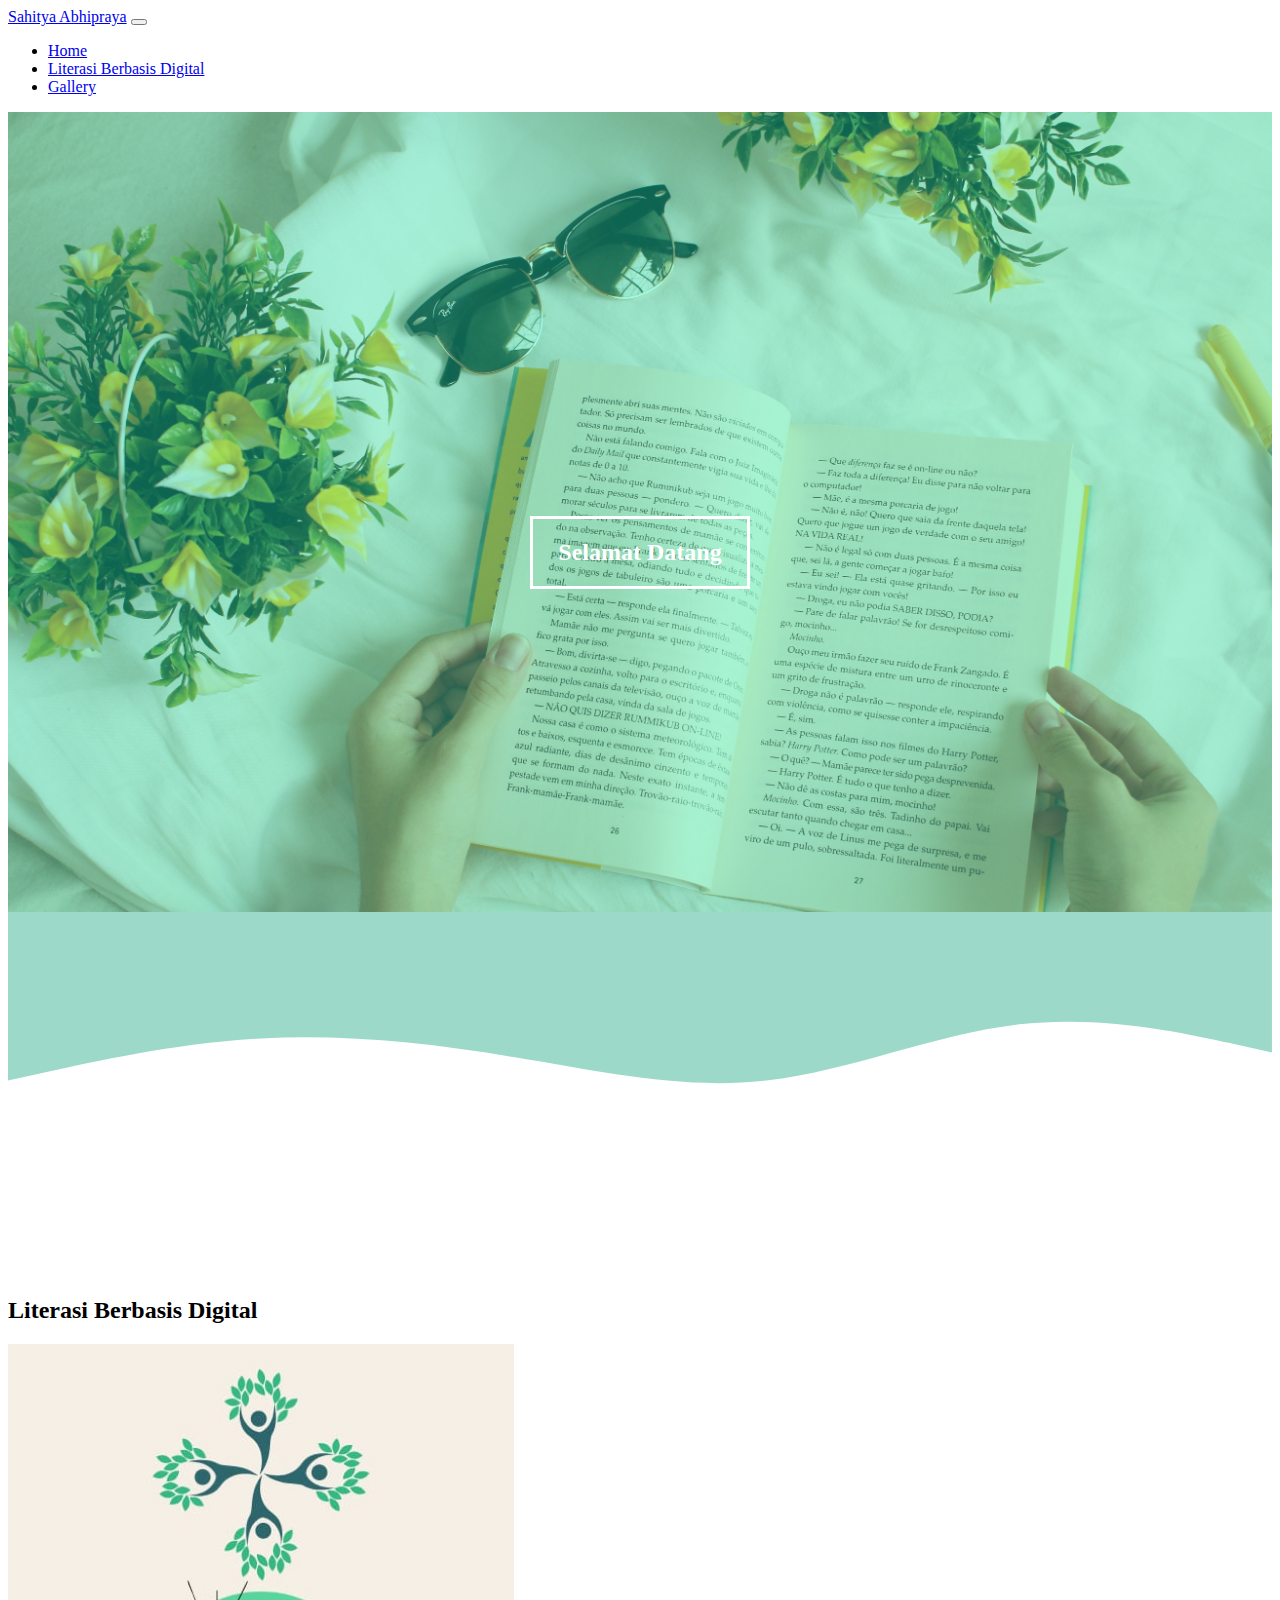
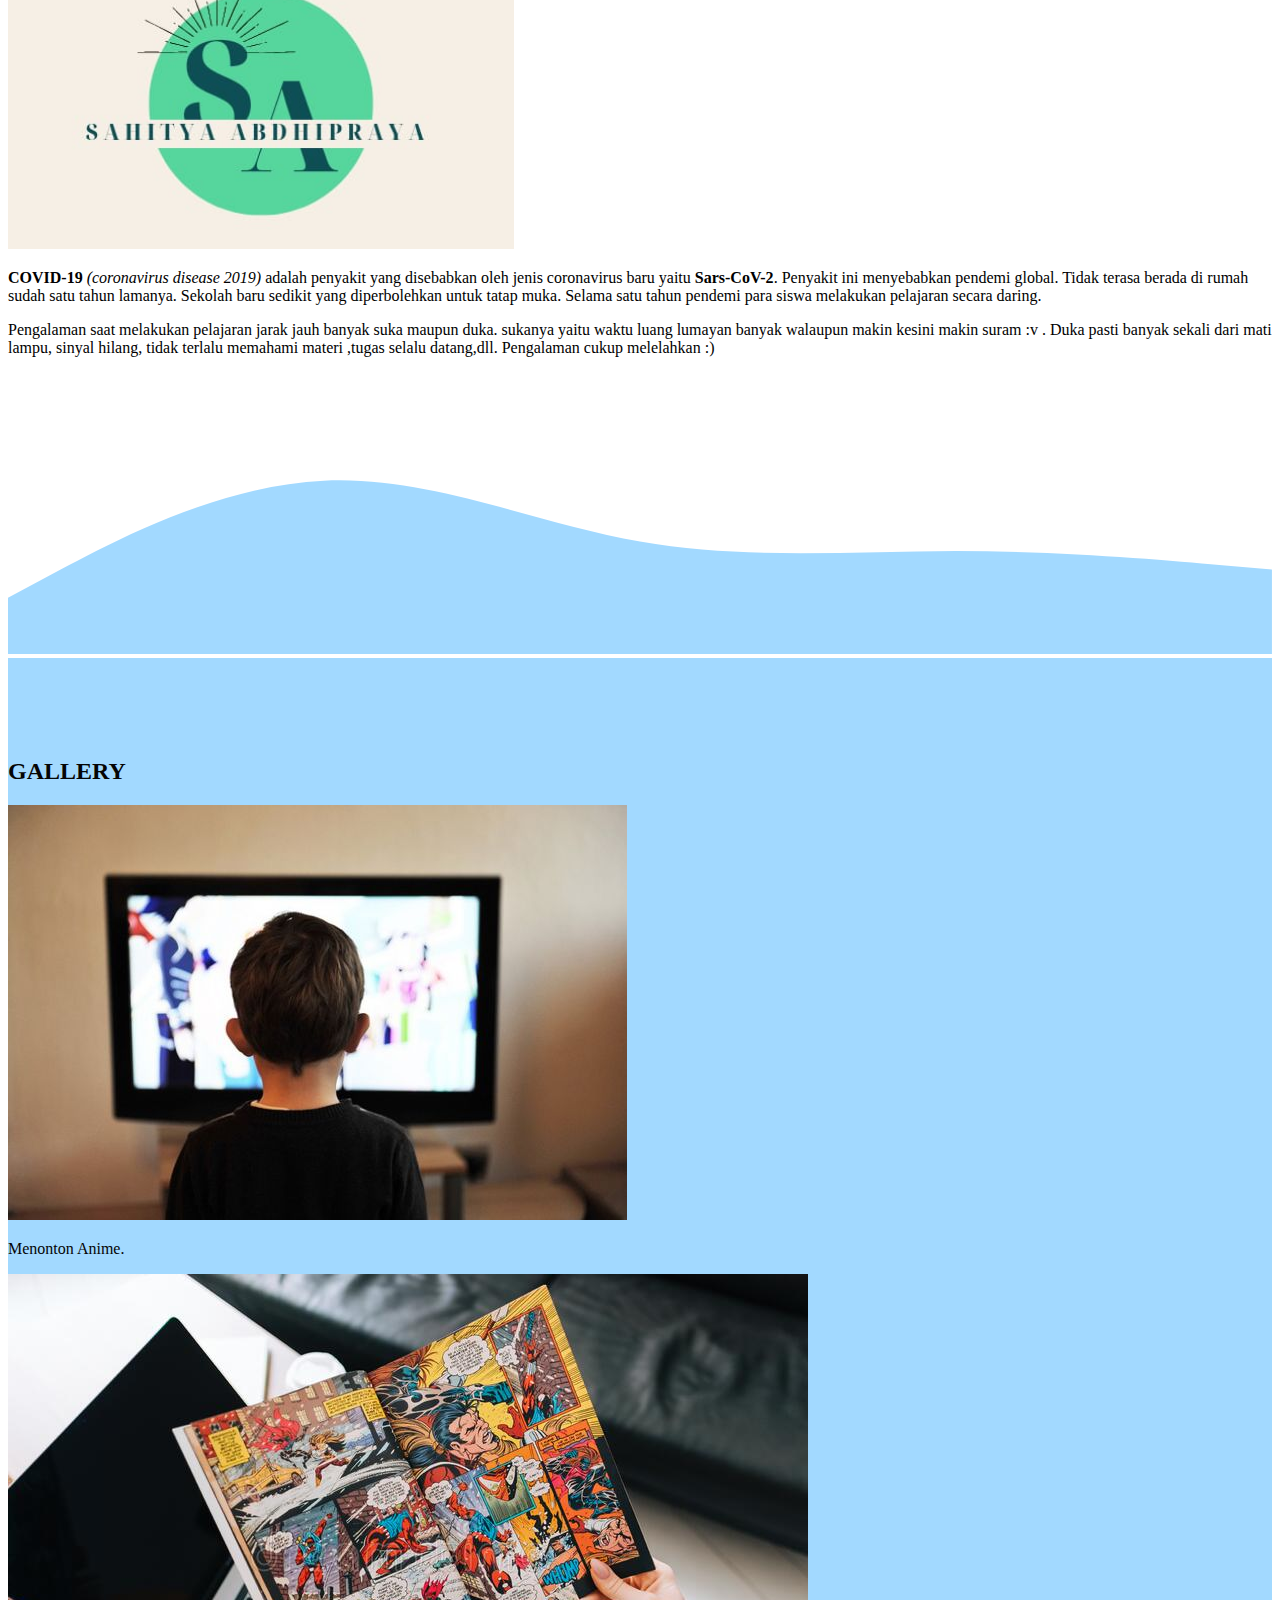
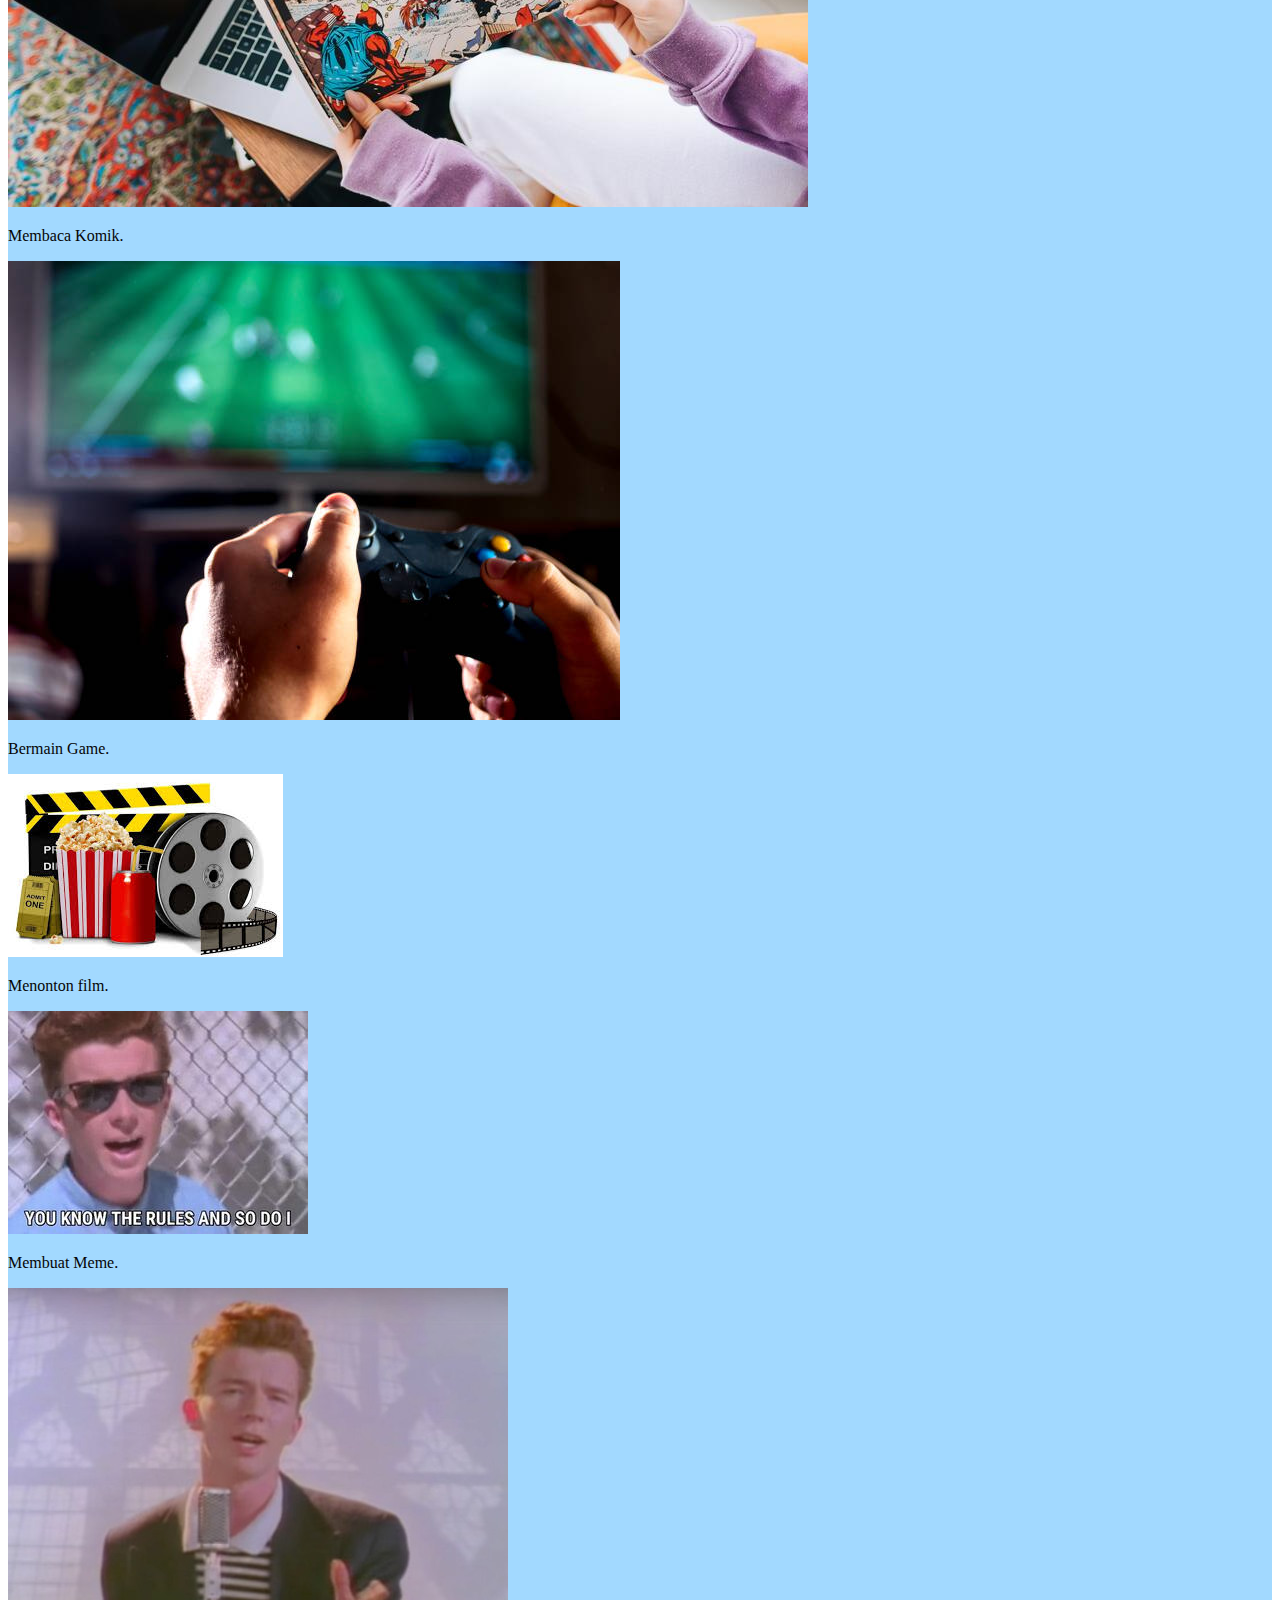
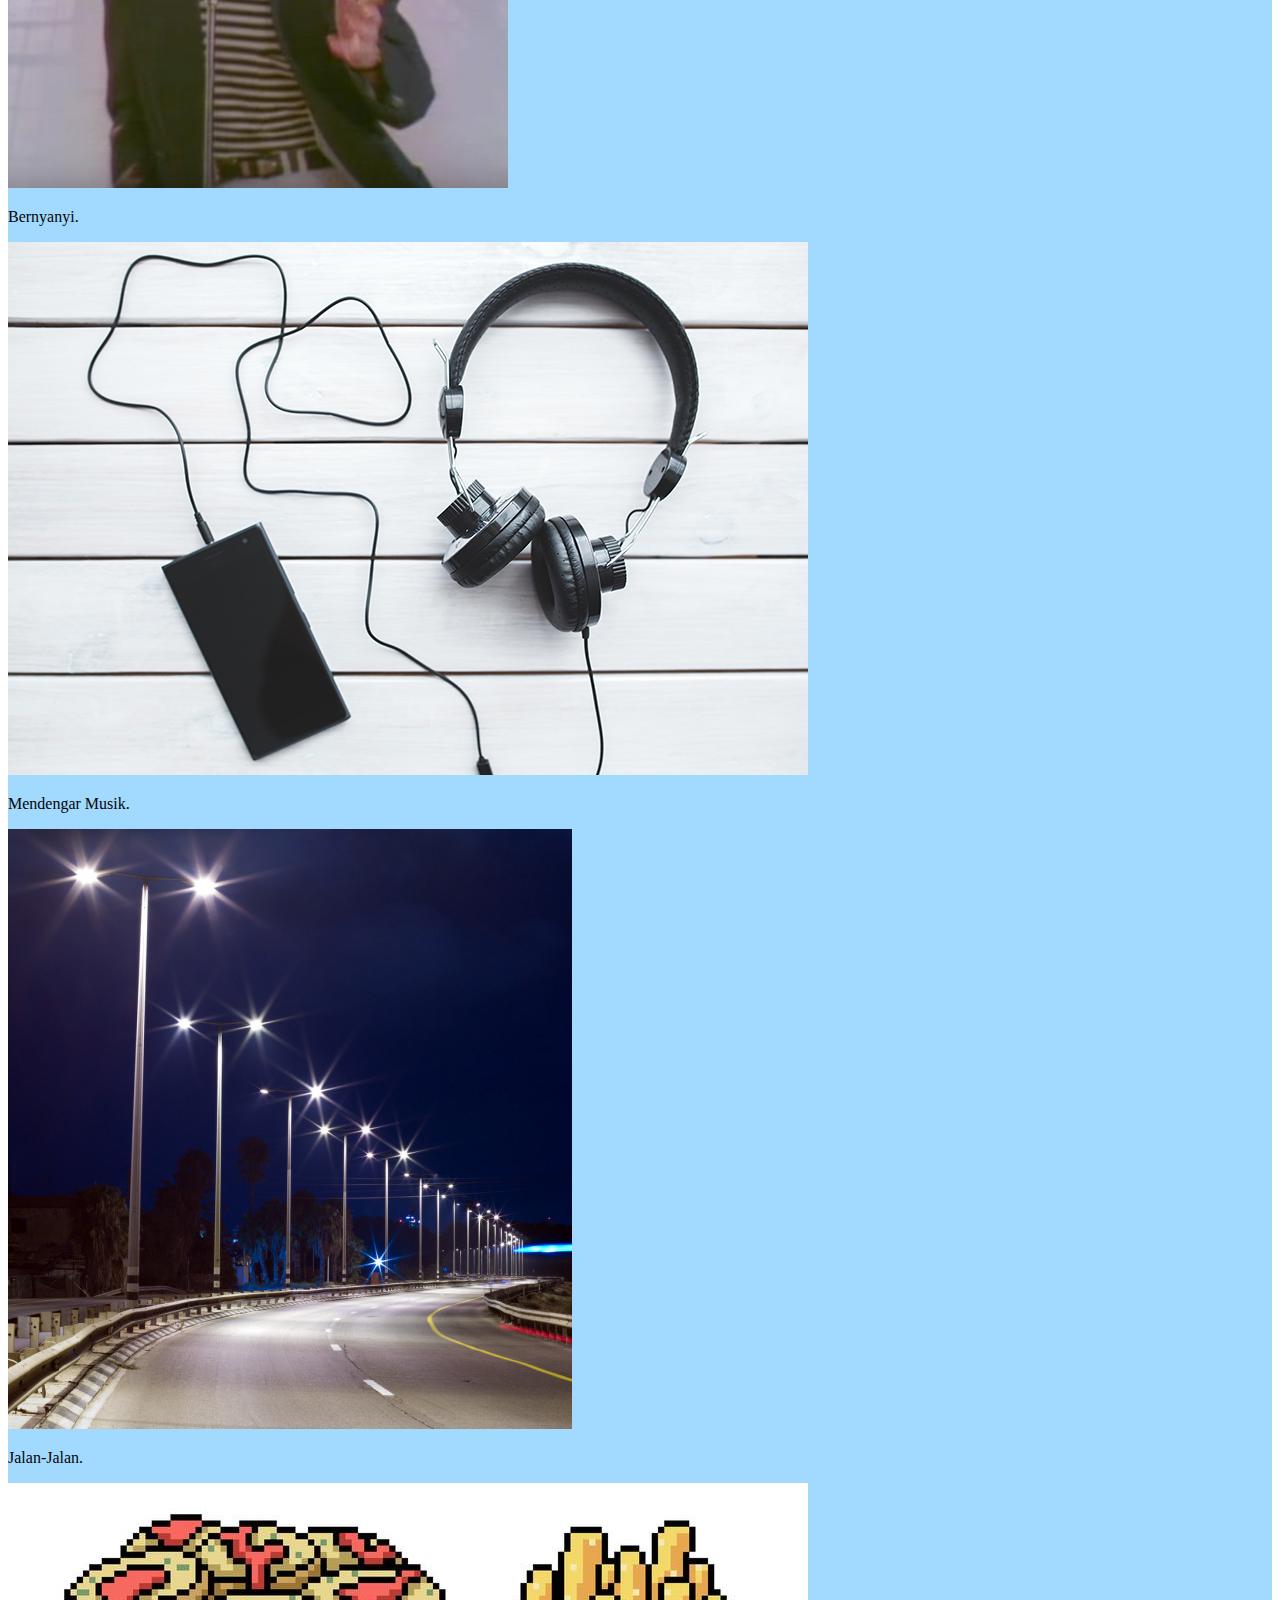
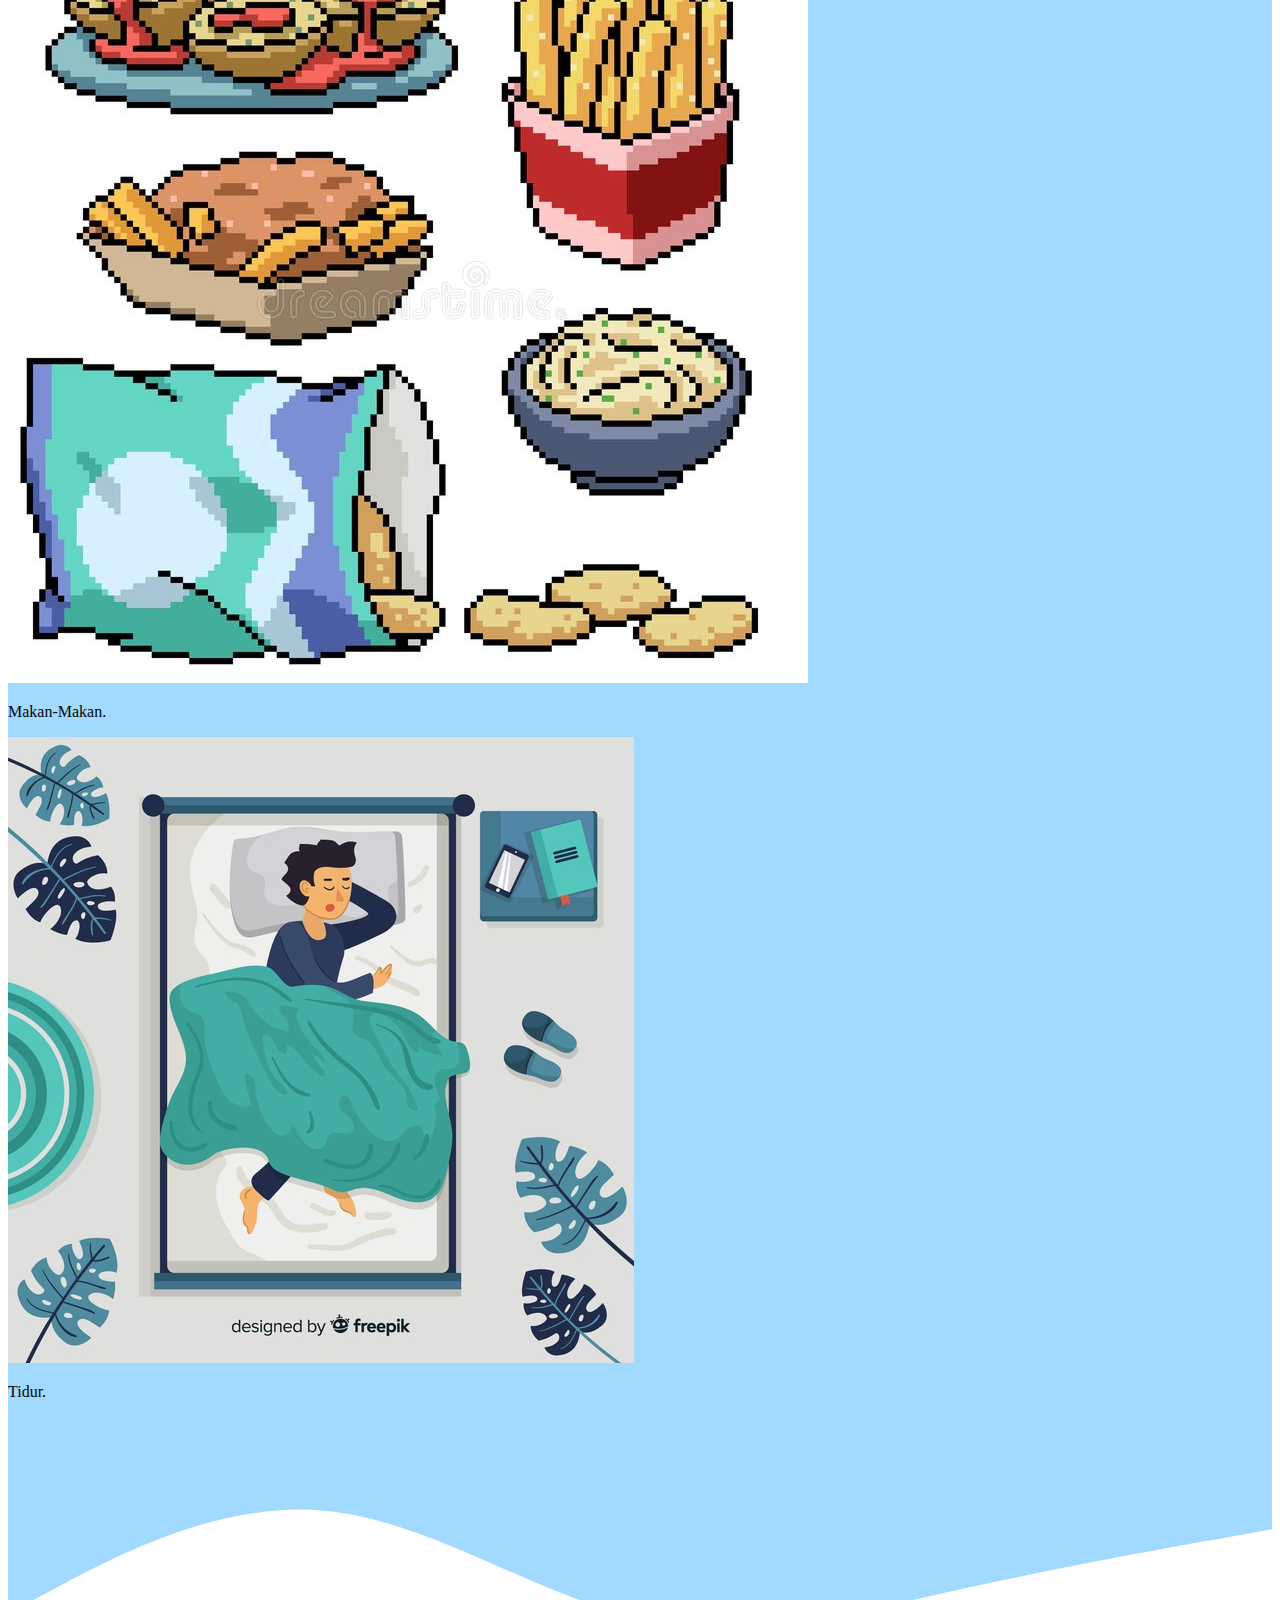
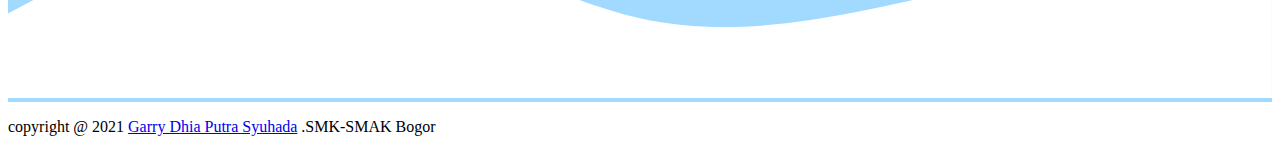
<file: index.html>
<!doctype html>
<html lang="en">
  <head>
    <!-- Required meta tags -->
    <meta charset="utf-8">
    <meta name="viewport" content="width=device-width, initial-scale=1">
    <link rel="stylesheet" type="text/css" href="css/style.css">
    <title>Sahitya Abhipraya</title>

    <!-- Bootstrap CSS -->
    <link href="https://cdn.jsdelivr.net/npm/bootstrap@5.0.1/dist/css/bootstrap.min.css" rel="stylesheet" integrity="sha384-+0n0xVW2eSR5OomGNYDnhzAbDsOXxcvSN1TPprVMTNDbiYZCxYbOOl7+AMvyTG2x" crossorigin="anonymous">
  </head>
  <body id="home">
    <!-- Navbar -->
    <nav class="navbar navbar-expand-lg navbar-dark bg-info shadow-sm fixed-top">
  <div class="container">
    <a class="navbar-brand" href="#">Sahitya Abhipraya</a>
    <button class="navbar-toggler" type="button" data-bs-toggle="collapse" data-bs-target="#navbarNav" aria-controls="navbarNav" aria-expanded="false" aria-label="Toggle navigation">
      <span class="navbar-toggler-icon"></span>
    </button>
    <div class="collapse navbar-collapse" id="navbarNav">
      <ul class="navbar-nav ms-auto">
        <li class="nav-item">
          <a class="nav-link active" aria-current="page" href="#home">Home</a>
        </li>
        <li class="nav-item">
          <a class="nav-link" href="#about">Literasi Berbasis Digital</a>
        </li>
        <li class="nav-item active">
          <a class="nav-link" href="fotogallery.html">Gallery</a>
        </li>
      </ul>
    </div>
  </div>
</nav>
    <!-- Akhir Navbar -->
    <!-- Banner -->
  <section class="banner">
    <h2>Selamat Datang</h2>
  </section>
  <svg xmlns="http://www.w3.org/2000/svg" viewBox="0 0 1440 320"><path fill="#0ba078" fill-opacity="0.4" d="M0,192L48,181.3C96,171,192,149,288,144C384,139,480,149,576,165.3C672,181,768,203,864,192C960,181,1056,139,1152,128C1248,117,1344,139,1392,149.3L1440,160L1440,0L1392,0C1344,0,1248,0,1152,0C1056,0,960,0,864,0C768,0,672,0,576,0C480,0,384,0,288,0C192,0,96,0,48,0L0,0Z"></path></svg>
    <!-- AKhir Banner -->
    <!-- About -->
    <section id="about">
      <div class="container">
        <div class="row text-center mb-3">
          <div class="col">
            <h2>Literasi Berbasis Digital</h2>
          </div>
        </div>
        <div class="text-center">
          <img src="img/Logo.jpeg" class="rounded-circle float-mid-start" alt="Sample image" width="40%">
        </div>
        <div class="row justify-content-center fs-6 text-center">
          <div class="col">
            <p><b>COVID-19</b> <i>(coronavirus disease 2019)</i> adalah penyakit yang disebabkan oleh jenis coronavirus baru yaitu <b>Sars-CoV-2</b>. Penyakit ini menyebabkan pendemi global. Tidak terasa berada di rumah sudah satu tahun lamanya. Sekolah baru sedikit yang diperbolehkan untuk tatap muka. Selama satu tahun pendemi para siswa melakukan pelajaran secara daring.</p>
            <p>Pengalaman saat melakukan pelajaran jarak jauh banyak suka maupun duka. sukanya yaitu waktu luang lumayan banyak walaupun makin kesini makin suram :v . Duka pasti banyak sekali dari mati lampu, sinyal hilang, tidak terlalu memahami materi ,tugas selalu datang,dll. Pengalaman cukup melelahkan :)</p>
          </div>
        </div>
      </div>
      <svg xmlns="http://www.w3.org/2000/svg" viewBox="0 0 1440 320"><path fill="#a2d9ff" fill-opacity="1" d="M0,256L60,224C120,192,240,128,360,122.7C480,117,600,171,720,192C840,213,960,203,1080,202.7C1200,203,1320,213,1380,218.7L1440,224L1440,320L1380,320C1320,320,1200,320,1080,320C960,320,840,320,720,320C600,320,480,320,360,320C240,320,120,320,60,320L0,320Z"></path></svg>
    </section>
    <!-- AKhir About -->
    <!-- Gallery -->
    <section id="Gallery">
      <div class="container">
        <div class="row text-center mb-3">
          <div class="col">
            <h2>GALLERY</h2>
          </div>
        </div>
        <div class="row justify-content-center">
          <div class="col-md-4 mb-3">
            <div class="card">
              <img src="img/anime.jpg" class="card-img-top" alt="anime">
              <div class="card-body">
                <p class="card-text">Menonton Anime.</p>
              </div>
            </div>
          </div>
           <div class="col-md-4 mb-3">
            <div class="card">
              <img src="img/baca.jpg" class="card-img-top" alt="baca">
              <div class="card-body">
                <p class="card-text">Membaca Komik.</p>
              </div>
            </div>
          </div>
           <div class="col-md-4 mb-3">
            <div class="card">
              <img src="img/maib.jpg" class="card-img-top" alt="maib">
              <div class="card-body">
                <p class="card-text">Bermain Game.</p>
              </div>
            </div>
          </div>
           <div class="col-md-4 mb-3">
            <div class="card">
              <img src="img/movie.jpg" class="card-img-top" alt="movie">
              <div class="card-body">
                <p class="card-text">Menonton film.</p>
              </div>
            </div>
          </div>
           <div class="col-md-4 mb-3">
            <div class="card">
              <img src="img/meme.jpg" class="card-img-top" alt="meme">
              <div class="card-body">
                <p class="card-text">Membuat Meme.</p>
              </div>
            </div>
          </div>
           <div class="col-md-4 mb-3">
            <div class="card">
              <img src="img/bernyanyi.jpg" class="card-img-top" alt="bernyanyi">
              <div class="card-body">
                <p class="card-text">Bernyanyi.</p>
              </div>
            </div>
          </div>
           <div class="col-md-4 mb-3">
            <div class="card">
              <img src="img/musik.jpg" class="card-img-top" alt="musik">
              <div class="card-body">
                <p class="card-text">Mendengar Musik.</p>
              </div>
            </div>
          </div>
           <div class="col-md-4 mb-3">
            <div class="card">
              <img src="img/jalan.jpg" class="card-img-top" alt="jalan">
              <div class="card-body">
                <p class="card-text">Jalan-Jalan.</p>
              </div>
            </div>
          </div>
           <div class="col-md-4 mb-3">
            <div class="card">
              <img src="img/makan.jpg" class="card-img-top" alt="makan">
              <div class="card-body">
                <p class="card-text">Makan-Makan.</p>
              </div>
            </div>
          </div>
           <div class="col-md-4 mb-3">
            <div class="card">
              <img src="img/tidur.jpg" class="card-img-top" alt="tidur">
              <div class="card-body">
                <p class="card-text">Tidur.</p>
              </div>
            </div>
          </div>
        </div>
      </div>
      <svg xmlns="http://www.w3.org/2000/svg" viewBox="0 0 1440 320"><path fill="#fff" fill-opacity="1" d="M0,224L60,192C120,160,240,96,360,106.7C480,117,600,203,720,229.3C840,256,960,224,1080,197.3C1200,171,1320,149,1380,138.7L1440,128L1440,320L1380,320C1320,320,1200,320,1080,320C960,320,840,320,720,320C600,320,480,320,360,320C240,320,120,320,60,320L0,320Z"></path></svg>
    </section>
    <!-- Akhir Gallery -->
    <!-- footer-->
    <footer class="bg-white text-black text-center">
      <p>copyright @ 2021 <a href="https://www.instagram.com/garrydhiaps/"class="text-black fw-bold">Garry Dhia Putra Syuhada</a> .SMK-SMAK Bogor</p>
    </footer>
    <!-- akhir footer -->

  </body>
</html>
</file>
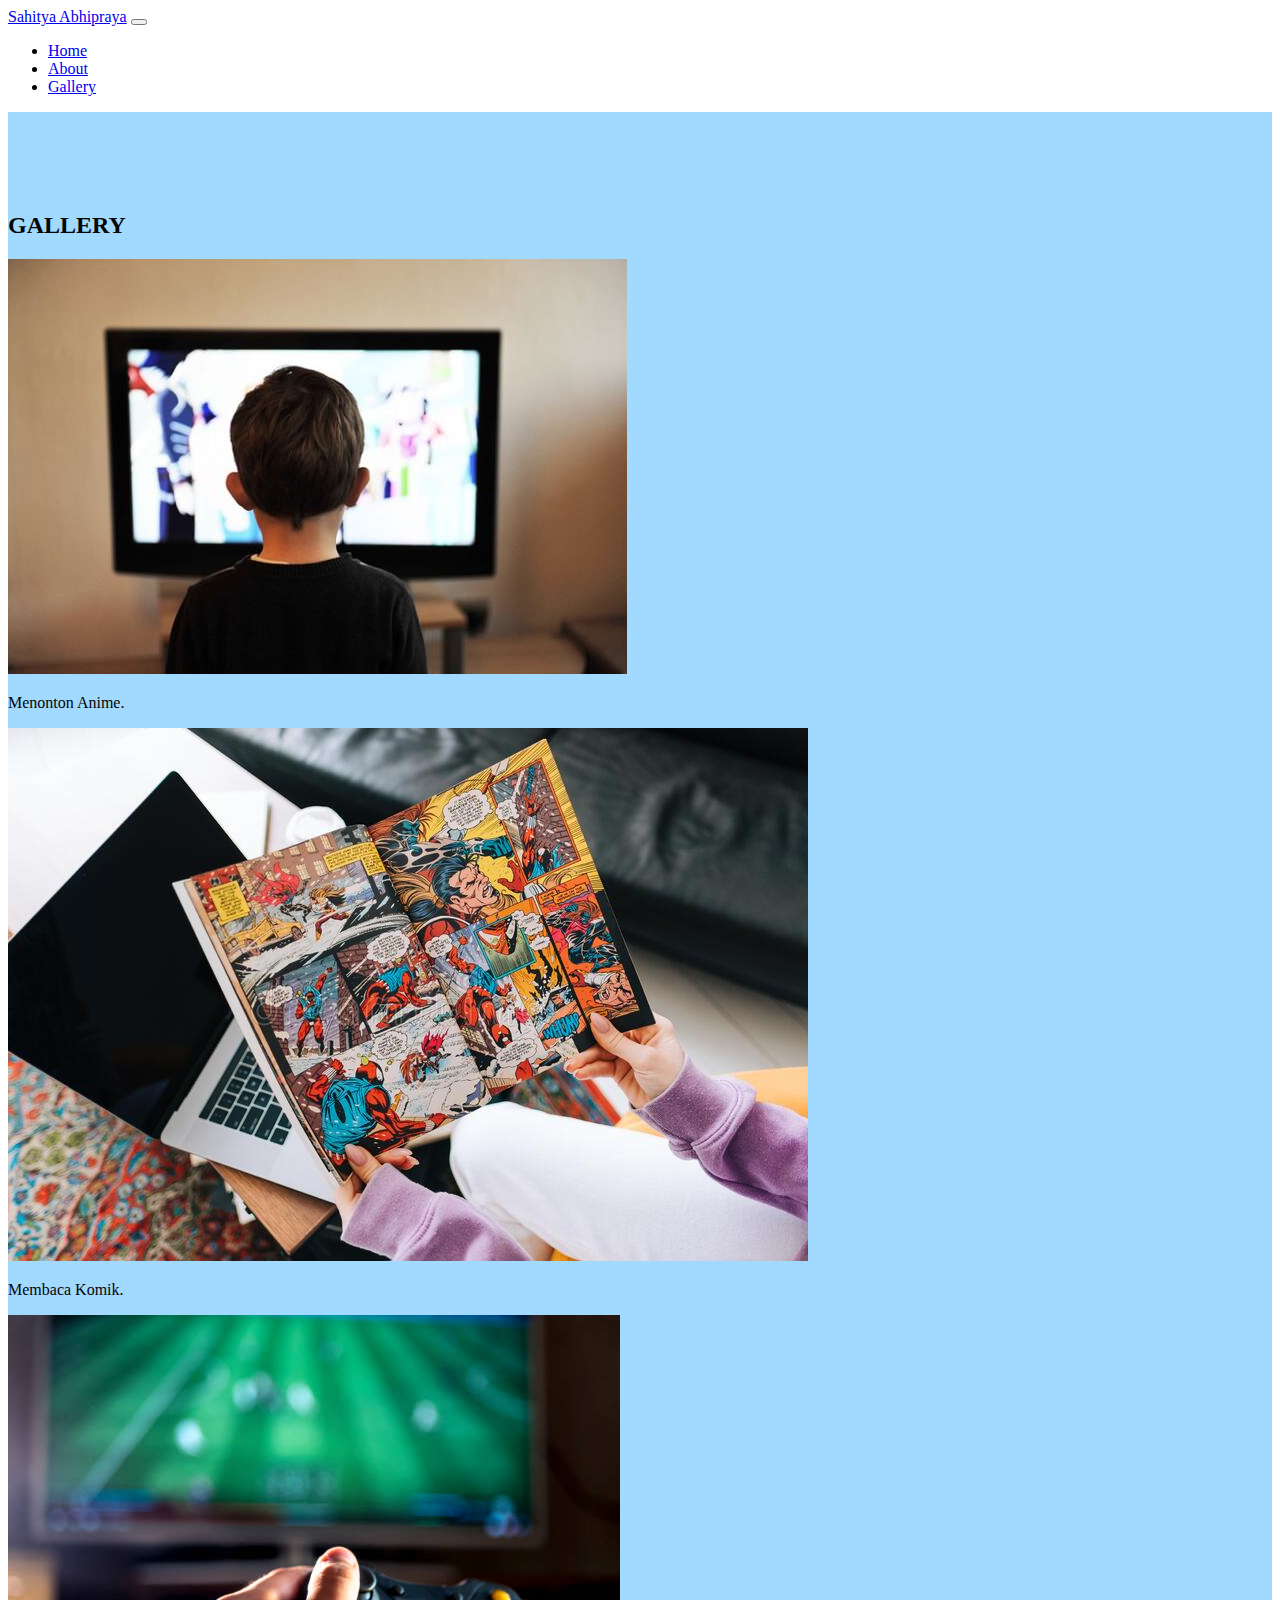
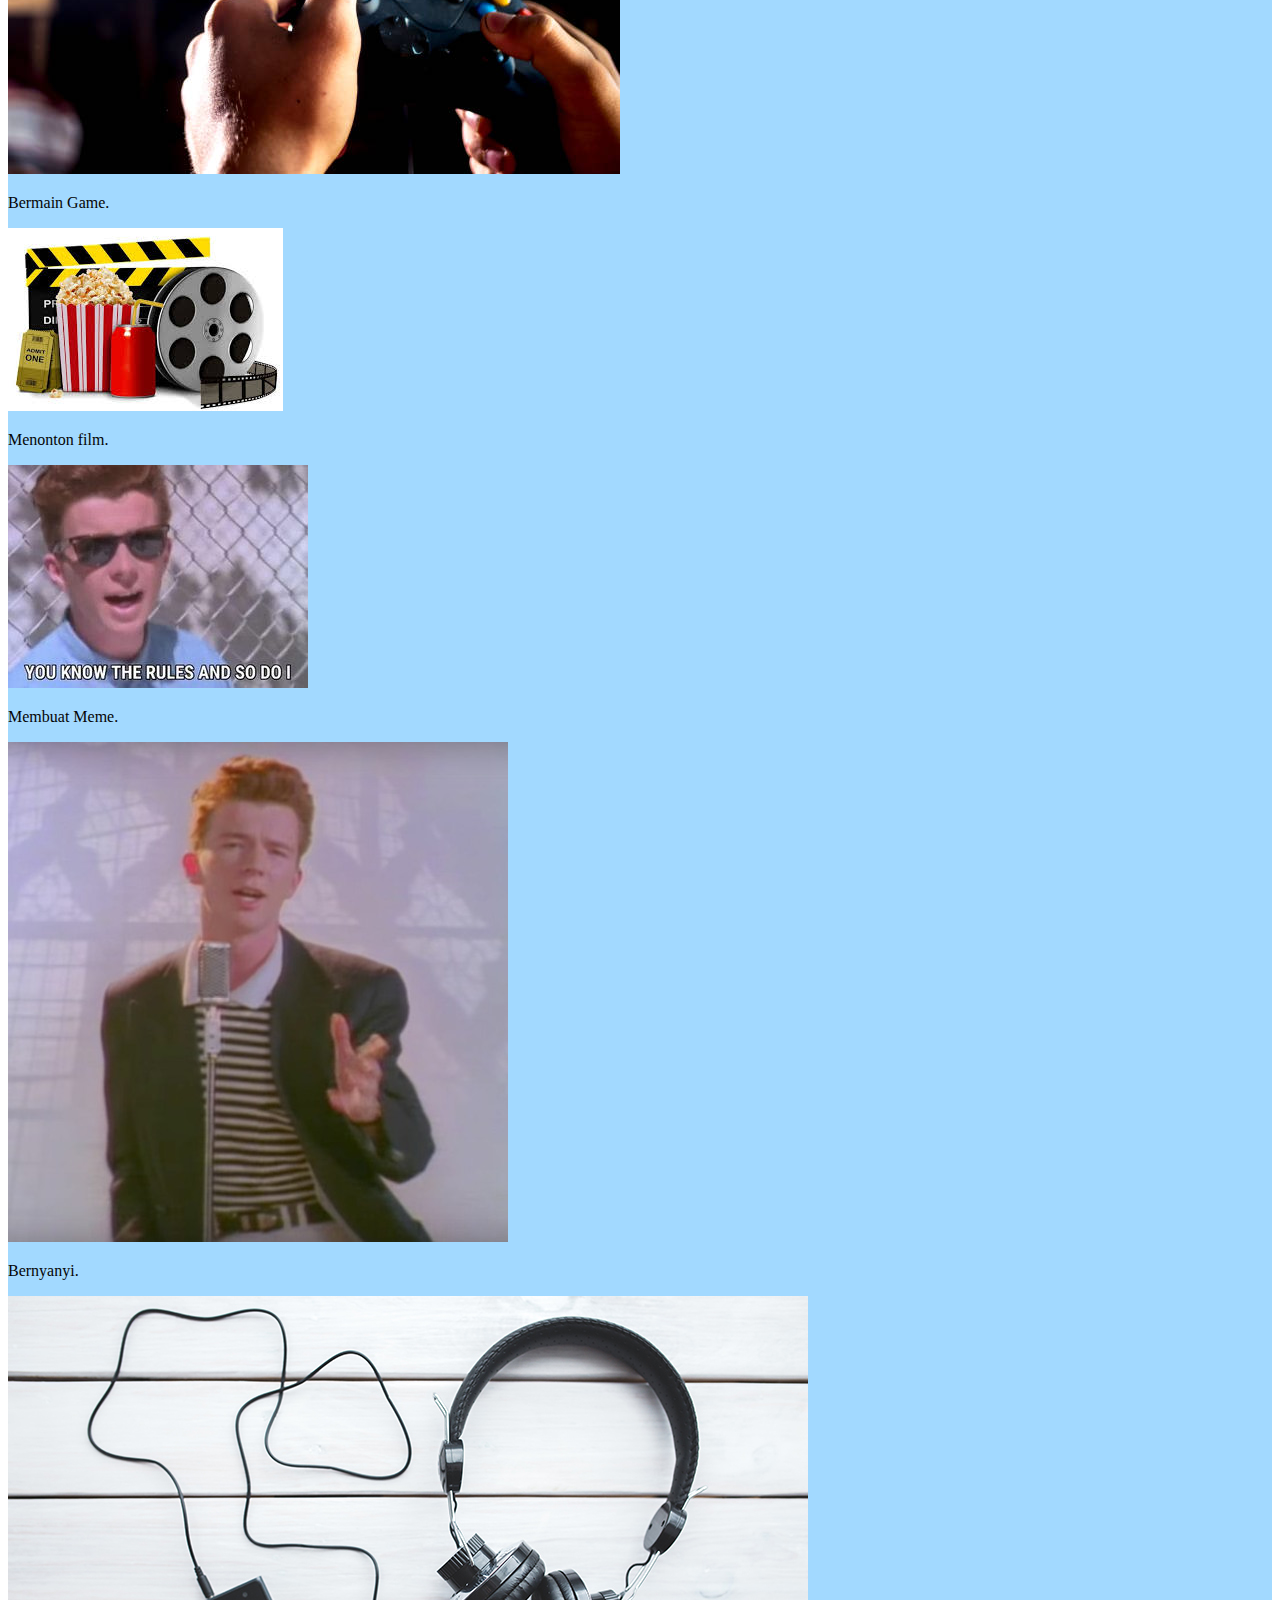
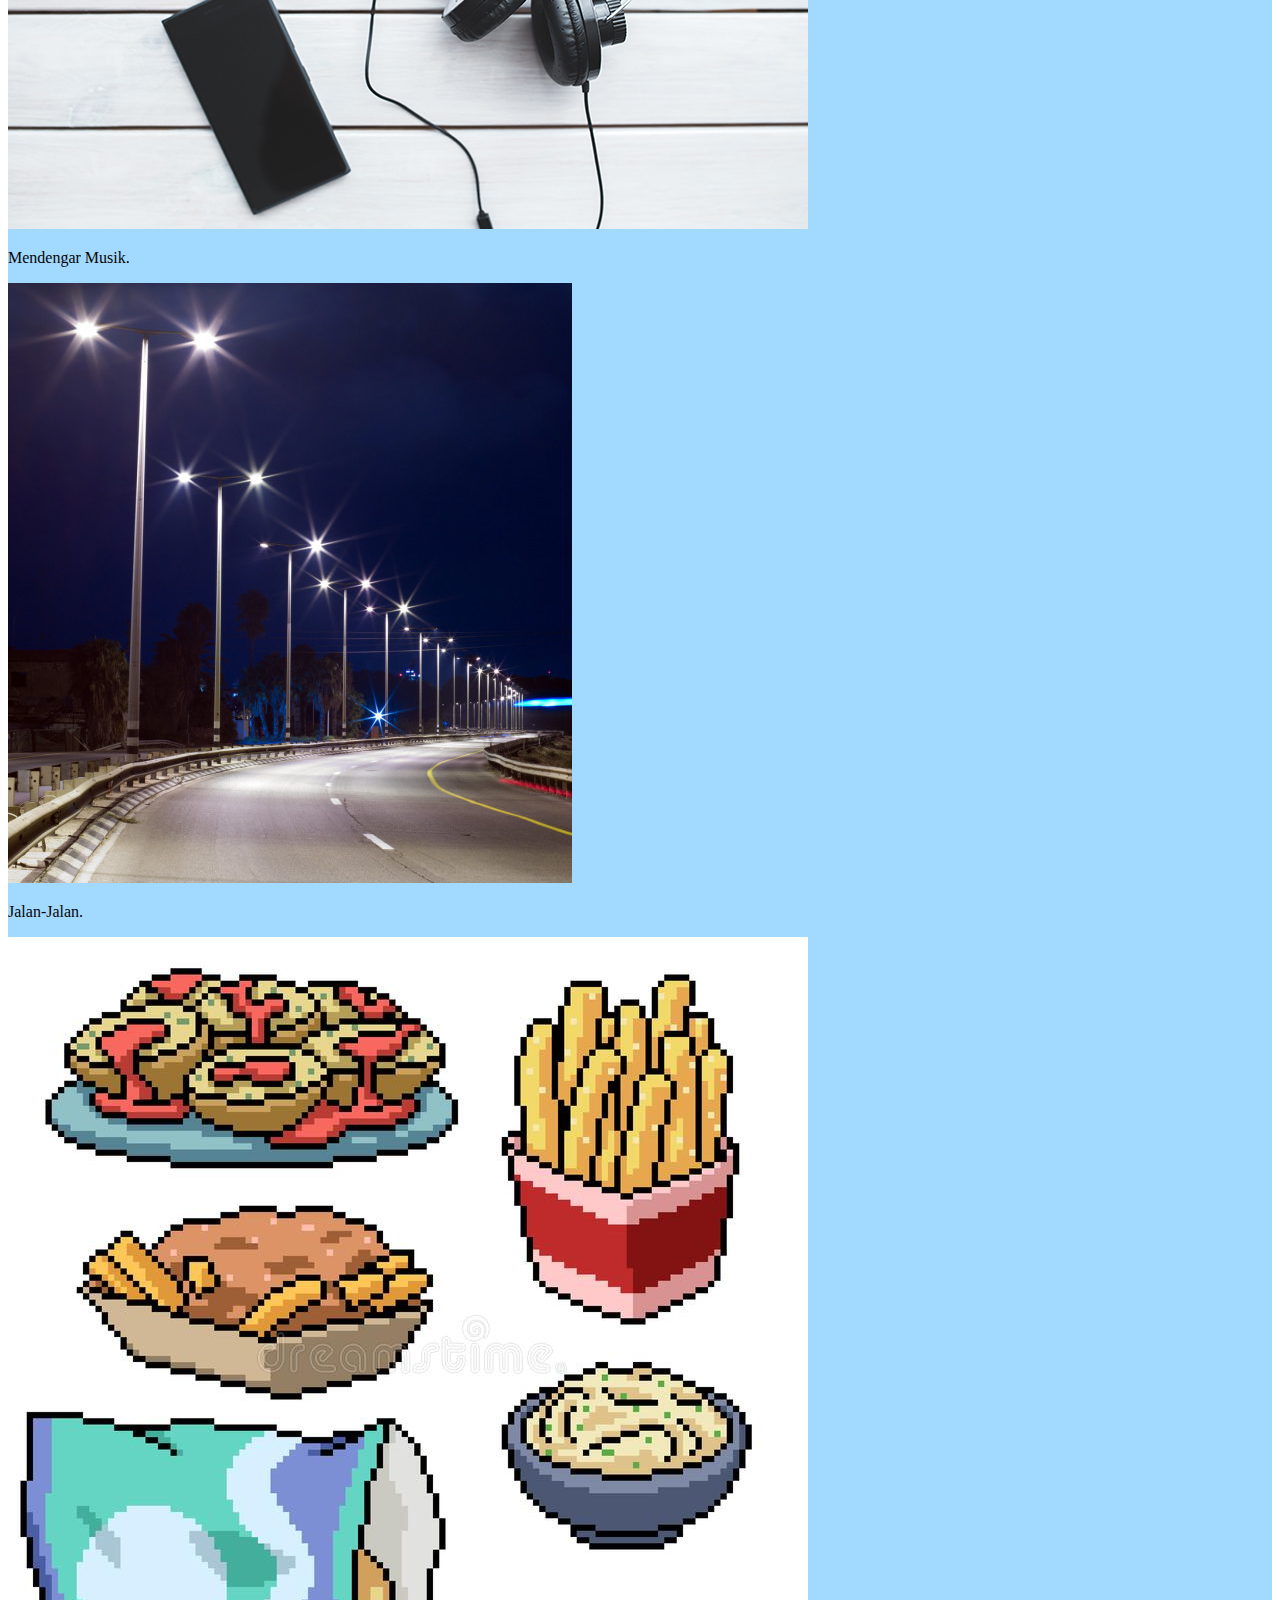
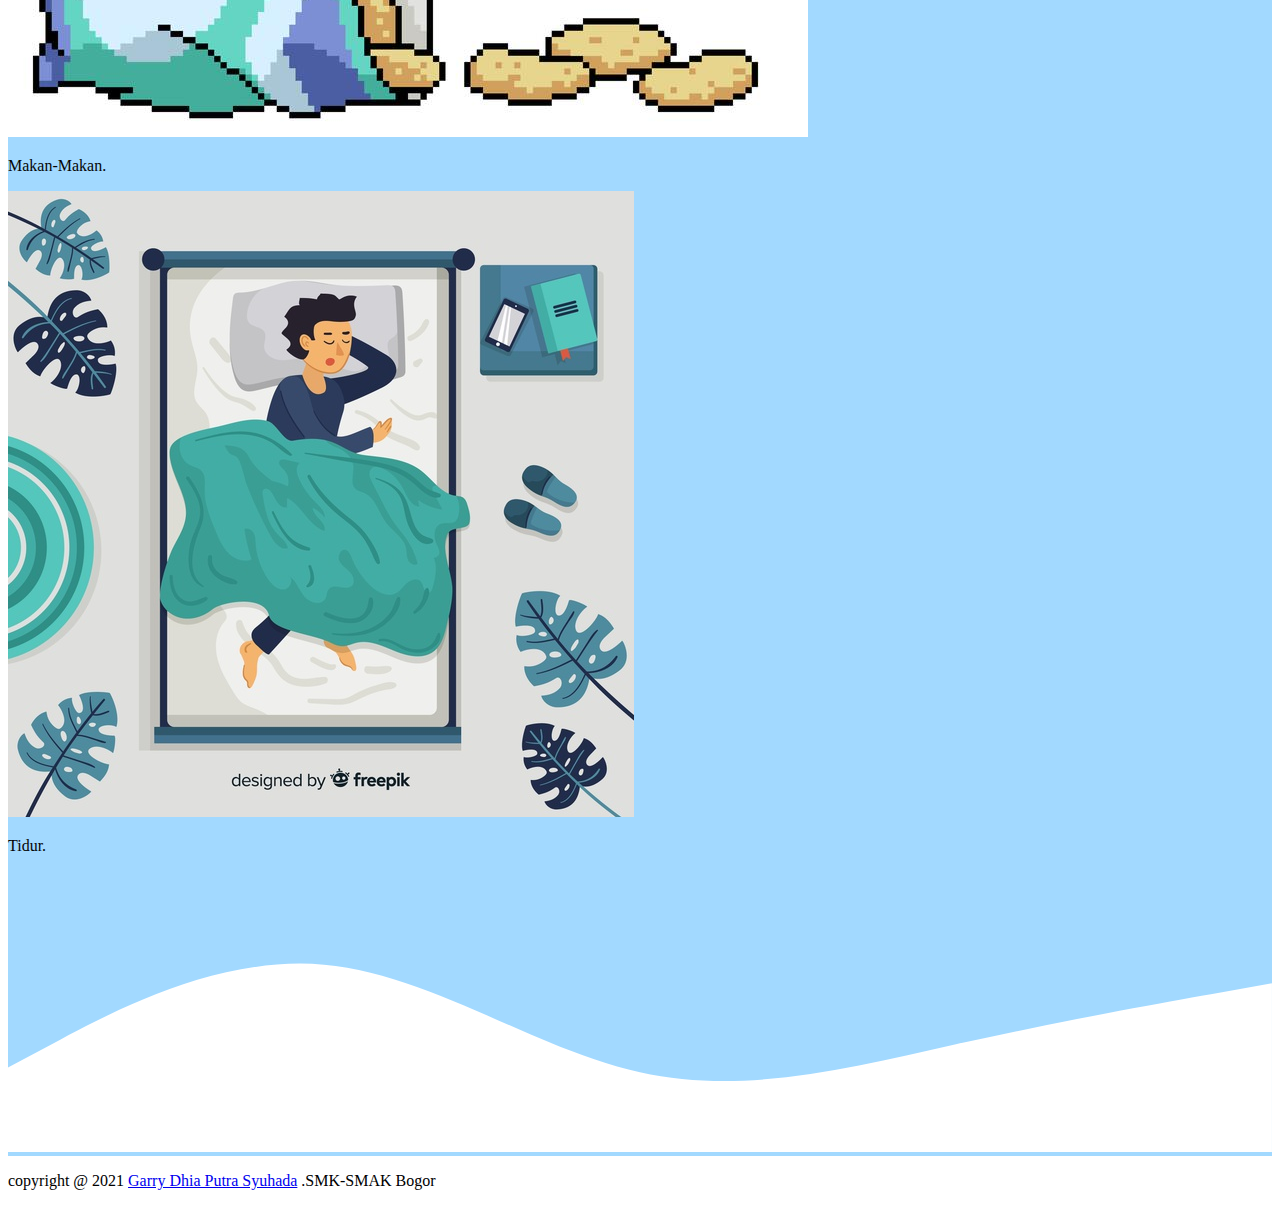
<file: fotogallery.html>
<!doctype html>
<html lang="en">
  <head>
    <!-- Required meta tags -->
    <meta charset="utf-8">
    <meta name="viewport" content="width=device-width, initial-scale=1">
    <link rel="stylesheet" type="text/css" href="css/style.css">
    <title>Sahitya Abhipraya</title>

    <!-- Bootstrap CSS -->
    <link href="https://cdn.jsdelivr.net/npm/bootstrap@5.0.1/dist/css/bootstrap.min.css" rel="stylesheet" integrity="sha384-+0n0xVW2eSR5OomGNYDnhzAbDsOXxcvSN1TPprVMTNDbiYZCxYbOOl7+AMvyTG2x" crossorigin="anonymous">
  </head>
  <body id="index.html">
    <!-- Navbar -->
    <nav class="navbar navbar-expand-lg navbar-dark bg-info shadow-sm fixed-top">
  <div class="container">
    <a class="navbar-brand" href="#">Sahitya Abhipraya</a>
    <button class="navbar-toggler" type="button" data-bs-toggle="collapse" data-bs-target="#navbarNav" aria-controls="navbarNav" aria-expanded="false" aria-label="Toggle navigation">
      <span class="navbar-toggler-icon"></span>
    </button>
    <div class="collapse navbar-collapse" id="navbarNav">
      <ul class="navbar-nav ms-auto">
        <li class="nav-item active">
          <a class="nav-link active" aria-current="page" href="index.html">Home</a>
        </li>
        <li class="nav-item">
          <a class="nav-link" href="about.html">About</a>
        </li>
        <li class="nav-item">
          <a class="nav-link" href="#">Gallery</a>
        </li>
      </ul>
    </div>
  </div>
</nav>
    <!-- Akhir Navbar -->
    <!-- Gallery -->
    <section id="Gallery">
      <div class="container">
        <div class="row text-center mb-3">
          <div class="col">
            <h2>GALLERY</h2>
          </div>
        </div>
        <div class="row justify-content-center">
          <div class="col-md-4 mb-3">
            <div class="card">
              <img src="img/anime.jpg" class="card-img-top" alt="anime">
              <div class="card-body">
                <p class="card-text">Menonton Anime.</p>
              </div>
            </div>
          </div>
           <div class="col-md-4 mb-3">
            <div class="card">
              <img src="img/baca.jpg" class="card-img-top" alt="baca">
              <div class="card-body">
                <p class="card-text">Membaca Komik.</p>
              </div>
            </div>
          </div>
           <div class="col-md-4 mb-3">
            <div class="card">
              <img src="img/maib.jpg" class="card-img-top" alt="maib">
              <div class="card-body">
                <p class="card-text">Bermain Game.</p>
              </div>
            </div>
          </div>
           <div class="col-md-4 mb-3">
            <div class="card">
              <img src="img/movie.jpg" class="card-img-top" alt="movie">
              <div class="card-body">
                <p class="card-text">Menonton film.</p>
              </div>
            </div>
          </div>
           <div class="col-md-4 mb-3">
            <div class="card">
              <img src="img/meme.jpg" class="card-img-top" alt="meme">
              <div class="card-body">
                <p class="card-text">Membuat Meme.</p>
              </div>
            </div>
          </div>
           <div class="col-md-4 mb-3">
            <div class="card">
              <img src="img/bernyanyi.jpg" class="card-img-top" alt="bernyanyi">
              <div class="card-body">
                <p class="card-text">Bernyanyi.</p>
              </div>
            </div>
          </div>
           <div class="col-md-4 mb-3">
            <div class="card">
              <img src="img/musik.jpg" class="card-img-top" alt="musik">
              <div class="card-body">
                <p class="card-text">Mendengar Musik.</p>
              </div>
            </div>
          </div>
           <div class="col-md-4 mb-3">
            <div class="card">
              <img src="img/jalan.jpg" class="card-img-top" alt="jalan">
              <div class="card-body">
                <p class="card-text">Jalan-Jalan.</p>
              </div>
            </div>
          </div>
           <div class="col-md-4 mb-3">
            <div class="card">
              <img src="img/makan.jpg" class="card-img-top" alt="makan">
              <div class="card-body">
                <p class="card-text">Makan-Makan.</p>
              </div>
            </div>
          </div>
           <div class="col-md-4 mb-3">
            <div class="card">
              <img src="img/tidur.jpg" class="card-img-top" alt="tidur">
              <div class="card-body">
                <p class="card-text">Tidur.</p>
              </div>
            </div>
          </div>
        </div>
      </div>
      <svg xmlns="http://www.w3.org/2000/svg" viewBox="0 0 1440 320"><path fill="#fff" fill-opacity="1" d="M0,224L60,192C120,160,240,96,360,106.7C480,117,600,203,720,229.3C840,256,960,224,1080,197.3C1200,171,1320,149,1380,138.7L1440,128L1440,320L1380,320C1320,320,1200,320,1080,320C960,320,840,320,720,320C600,320,480,320,360,320C240,320,120,320,60,320L0,320Z"></path></svg>
    </section>
    <!-- Akhir Gallery -->
    <!-- footer-->
     <footer class="bg-white text-black text-center">
      <p>copyright @ 2021 <a href="https://www.instagram.com/garrydhiaps/"class="text-black fw-bold">Garry Dhia Putra Syuhada</a> .SMK-SMAK Bogor</p>
    </footer>
    <!-- akhir footer -->

  </body>
</html>
</file>
<file: css/style.css>
.banner {
	height: 80vh;
	background-image: url('../img/buku.jpg');
	background-size: cover;
	position: relative;
	display: flex;
	justify-content: center;
	align-items: center;
}
.banner:after {
	content:'';
	display: block;
	position: absolute;
	top: 0;
	left: 0;
	right: 0;
	bottom: 0;
	background-color: rgba(32, 249, 203, 0.4);
}
.banner h2 {
	color: #fff;
	z-index: 1;
	padding: 20px 25px;
	border: 3px solid #fff;
}
#Gallery{
	background-color: #a2d9ff  ;

	color:  #050505 ;
}
section{
	padding-top: 5rem;
}
</file>
